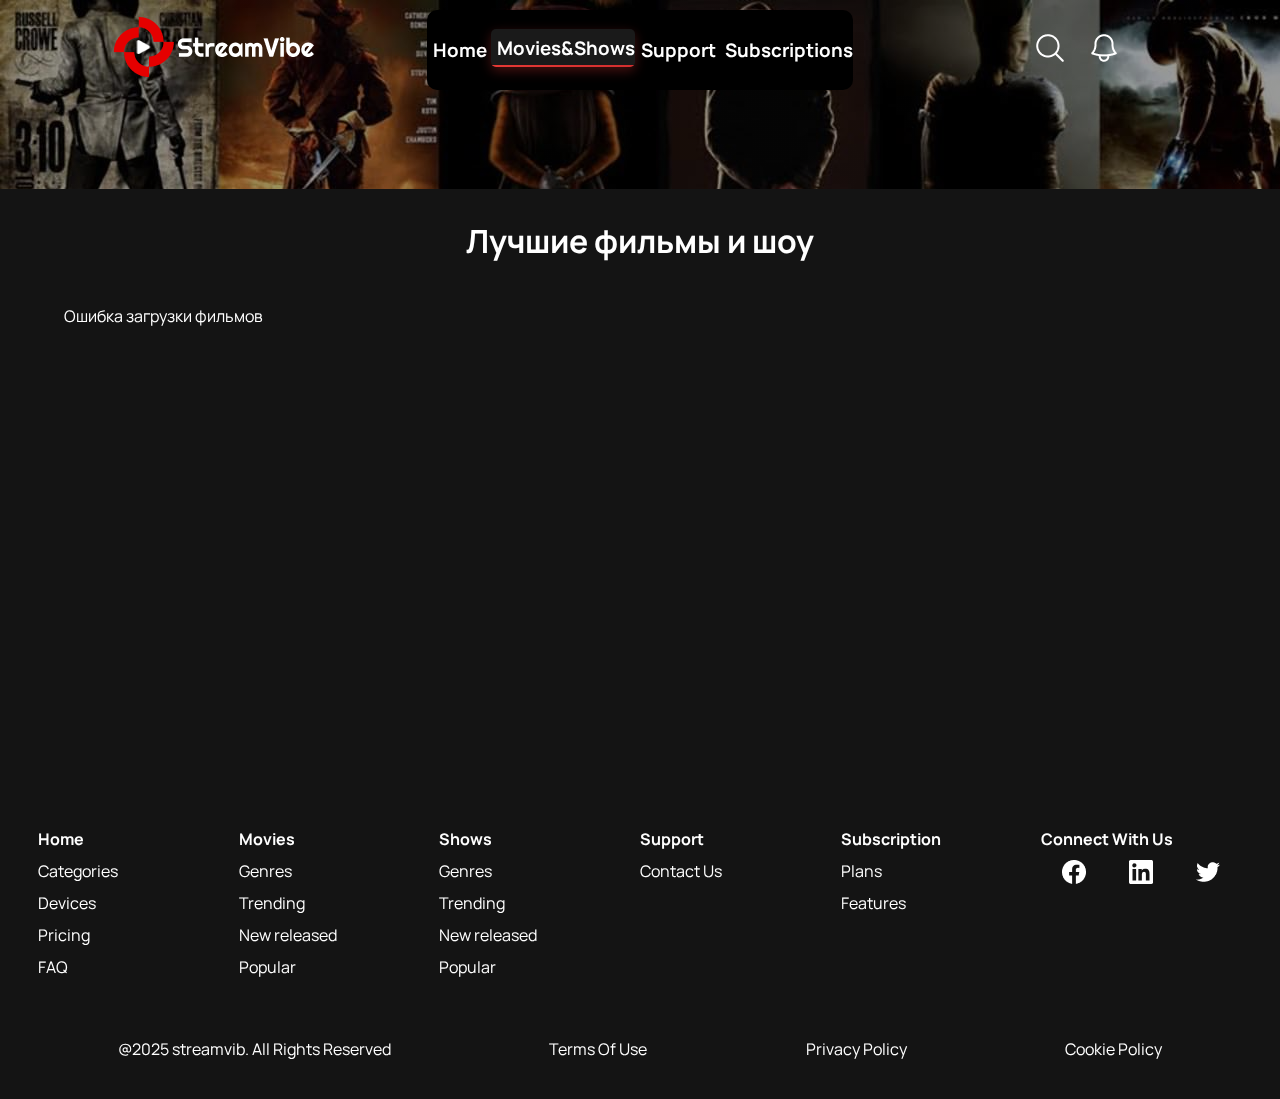
<file: HTML/movies.html>
<!DOCTYPE html>
<html lang="ru">
    <head>
        <meta charset="UTF-8">
        <meta name="viewport" content="width=device-width, initial-scale=1.0">
        <link rel = "stylesheet" href="../CSS/style.css">
        <link rel = "stylesheet" href="../CSS/movies.css">
        <link rel="preconnect" href="https://fonts.googleapis.com">
        <link rel="preconnect" href="https://fonts.gstatic.com" crossorigin>
        <link href="https://fonts.googleapis.com/css2?family=Alumni+Sans+Pinstripe:ital@0;1&family=Manrope:wght@200..800&family=Montserrat:ital,wght@0,100..900;1,100..900&family=Oswald:wght@200..700&family=PT+Sans+Narrow:wght@400;700&family=Playfair:ital,opsz,wght@0,5..1200,300..900;1,5..1200,300..900&family=Roboto+Mono:ital,wght@0,100..700;1,100..700&family=Stalinist+One&display=swap" rel="stylesheet">
        <link rel="icon" type="image/png" href="../Icons/Icon.png">
        <title>StreamVibe</title>
    </head>
    <body>
        <header class="main-page-header">
            <div class="header-logo grid-item">
                <div class="logo-stack">
                    <img src="../Icons/Vector.png" class="vector">
                    <img src="../Icons/Icon.png" class="icon">
                </div>
                <img src="../Icons/StreamVibe.png" class="streamvibe">
            </div>
            <nav class="header-navigation grid-item">
                <h3 class="nav-elem nav-home">Home</h3>
                <h3 class="nav-elem nav-Movies active">Movies&Shows</h3>
                <h3 class="nav-elem nav-support">Support</h3>
                <h3 class="nav-elem nav-sub">Subscriptions</h3>
            </nav>
            <div class="header-buttons grid-item">
                <button class="header-assist-button"><img src="../Icons/loop.png"></button>
                <button class="header-assist-button"><img src="../Icons/coloc.png"></button>
            </div>
        </header>
        <main class="main-page movies-page">

            <div class="modal" style="display: none;"></div>

            <h1 style="text-align:center;margin:30px 0 10px 0;">Лучшие фильмы и шоу</h1>
            <div class="films-grid"></div>
            <!-- Пагинация будет добавлена скриптом -->
        </main>
        <footer class="main-page-footer">
            <div class="links">
                <div class="footerColumn">
                    <h4>Home</h4>
                    <a class="footer-link">Categories</a>
                    <a class="footer-link">Devices</a>
                    <a class="footer-link">Pricing</a>
                    <a class="footer-link">FAQ</a>
                </div>
                <div class="footerColumn">
                    <h4>Movies</h4>
                    <a class="footer-link">Genres</a>
                    <a class="footer-link">Trending</a>
                    <a class="footer-link">New released</a>
                    <a class="footer-link">Popular</a>
                </div>
                <div class="footerColumn">
                    <h4>Shows</h4>
                    <a class="footer-link">Genres</a>
                    <a class="footer-link">Trending</a>
                    <a class="footer-link">New released</a>
                    <a class="footer-link">Popular</a>
                </div>
                <div class="footerColumn">
                    <h4>Support</h4>
                    <a class="footer-link">Contact Us</a>
                </div>
                <div class="footerColumn">
                    <h4>Subscription</h4>
                    <a class="footer-link">Plans</a>
                    <a class="footer-link">Features</a>
                </div>
                <div class="footerColumn">
                    <h4>Connect With Us</h4>
                    <div class="image-links">
                        <a><img class="footer-connect-icon" src="../Icons/facebook.png"></a>
                        <a><img class="footer-connect-icon" src="../Icons/linkedIN.png"></a>
                        <a><img class="footer-connect-icon" src="../Icons/twitter.png"></a>
                    </div>
                </div>
            </div>
            <div class="all-rights-reserved">
                <p>@2025 streamvib. All Rights Reserved</p>
                <a>Terms Of Use</a>
                <a>Privacy Policy</a>
                <a>Cookie Policy</a>
            </div>
        </footer>
        <script src="../JS/displayFilms.js"></script>
        <script src="../JS/openModal.js"></script>
    </body>
</html>
</file>
<file: CSS/style.css>
*{padding:0;margin:0;-webkit-box-sizing:border-box;box-sizing:border-box;font-family:"Manrope",sans-serif;color:white;z-index:1}body{background-image:-webkit-gradient(linear,left top,left bottom,from(rgba(0,0,0,0.4)),to(rgba(0,0,0,0.4))),url("../Assets/bodyBackground.png");background-image:linear-gradient(rgba(0,0,0,0.4),rgba(0,0,0,0.4)),url("../Assets/bodyBackground.png");background-repeat:repeat-x;background-size:auto;-webkit-animation:bg-move 20s linear infinite alternate;animation:bg-move 20s linear infinite alternate}body:after{content:"";position:fixed;top:0;left:0;width:100vw;height:100vh;pointer-events:none;z-index:0}@-webkit-keyframes bg-move{0%{background-position:0 0}to{background-position:-800px 0}}@keyframes bg-move{0%{background-position:0 0}to{background-position:-800px 0}}.main-page-header{display:-ms-grid;display:grid;-ms-grid-columns:(1fr)[3];grid-template-columns:repeat(3,1fr);-webkit-box-pack:center;-ms-flex-pack:center;justify-content:center;-webkit-box-align:center;-ms-flex-align:center;align-items:center;justify-items:center;height:11.1vh}.main-page-header>.header-logo{grid-column:0}.main-page-header>.header-navigation{display:-webkit-box;display:-ms-flexbox;display:flex;-webkit-box-orient:horizontal;-webkit-box-direction:normal;-ms-flex-direction:row;flex-direction:row;-ms-flex-pack:distribute;justify-content:space-around;justify-items:center;-webkit-box-align:center;-ms-flex-align:center;align-items:center;width:100%;height:80%;background-color:#000000;border-color:#1A1A1A;border-radius:10px}.main-page-header>.header-navigation>.nav-elem{cursor:pointer;-webkit-transition:all 0.3s ease;transition:all 0.3s ease;padding:1.5%;border-radius:5px;position:relative;overflow:hidden}.main-page-header>.header-navigation>.nav-elem:before{content:"";position:absolute;top:0;left:-100%;width:100%;height:100%;background:-webkit-gradient(linear,left top,right top,from(transparent),color-stop(rgba(229,57,53,0.1)),to(transparent));background:linear-gradient(90deg,transparent,rgba(229,57,53,0.1),transparent);-webkit-transition:left 0.5s ease;transition:left 0.5s ease}.main-page-header>.header-navigation>.nav-elem:hover:before{left:100%}.main-page-header>.header-navigation>.nav-elem:hover{-webkit-transform:translateY(-2px);transform:translateY(-2px);-webkit-box-shadow:0 4px 12px rgba(229,57,53,0.2);box-shadow:0 4px 12px rgba(229,57,53,0.2)}.main-page-header>.header-navigation>.active{background-color:#1A1A1A;border-radius:5px;padding:1.5%;-webkit-transform:translateY(-2px);transform:translateY(-2px);-webkit-box-shadow:0 4px 12px rgba(229,57,53,0.3);box-shadow:0 4px 12px rgba(229,57,53,0.3);position:relative}.main-page-header>.header-navigation>.active:after{content:"";position:absolute;bottom:0;left:0;width:100%;height:2px;background:-webkit-gradient(linear,left top,right top,from(#e53935),to(#d32f2f));background:linear-gradient(90deg,#e53935,#d32f2f);-webkit-animation:activeGlow 2s ease-in-out infinite alternate;animation:activeGlow 2s ease-in-out infinite alternate}.main-page-header>.header-buttons{display:-webkit-box;display:-ms-flexbox;display:flex;-ms-flex-pack:distribute;justify-content:space-around;justify-items:center;-webkit-box-align:center;-ms-flex-align:center;align-items:center}.main-page-header>.header-buttons .header-assist-button{cursor:pointer;background:none;border:0;margin-right:30%}.logo-stack{position:relative;display:inline-block}.logo-stack .vector{display:block}.logo-stack .icon{position:absolute;top:50%;left:50%;-webkit-transform:translate(-50%,-50%);transform:translate(-50%,-50%)}.streamvibe{margin-bottom:10%}.main-page{display:-ms-grid;display:grid;-ms-grid-columns:(1fr)[3];grid-template-columns:repeat(3,1fr);margin-top:7%}.main-page>.invisible-img{-ms-grid-column:2;grid-column:2;display:-webkit-box;display:-ms-flexbox;display:flex;justify-items:center;-webkit-box-pack:center;-ms-flex-pack:center;justify-content:center}.main-page>.invisible-img>img{margin-bottom:2%;opacity:0.8}.main-page>.main-page-about-header{-ms-grid-column:2;grid-column:2;margin-bottom:2%}.main-page>.main-page-about-p{background:-webkit-gradient(linear,left top,left bottom,from(rgba(0,0,0,0)),color-stop(30%,#141414),to(#141414));background:linear-gradient(to bottom,rgba(0,0,0,0) 0%,#141414 30%,#141414 100%);-ms-grid-column:1;-ms-grid-column-span:3;grid-column:1/4;display:-webkit-box;display:-ms-flexbox;display:flex;-webkit-box-pack:center;-ms-flex-pack:center;justify-content:center;-webkit-box-align:center;-ms-flex-align:center;align-items:center;text-align:center;padding:2% 5%;word-break:break-word;-ms-hyphens:auto;hyphens:auto;font-size:1.1rem;line-height:1.6;-webkit-box-orient:vertical;-webkit-box-direction:normal;-ms-flex-direction:column;flex-direction:column}.main-page>.main-page-about-p>p{margin-top:5%;color:#999999}.main-page>.categories{display:-ms-grid;display:grid;-ms-grid-columns:1fr 50% 1fr;grid-template-columns:repeat(2,1fr);-ms-grid-column:1;-ms-grid-column-span:3;grid-column:1/4;background-color:#141414;padding:3%;-webkit-column-gap:50%;-moz-column-gap:50%;column-gap:50%}.main-page>.categories>.categories-p{color:#999999;margin-top:1%;-ms-grid-column:1;-ms-grid-column-span:2;grid-column:1/3}.main-page>.categories>.categories-carusel{display:-ms-grid;display:grid;-ms-grid-columns:(1fr)[4];grid-template-columns:repeat(4,1fr);-ms-grid-column:2;grid-column:2;-ms-grid-row:1;grid-row:1}.main-page>.categories>.categories-carusel>.right{-ms-grid-column:4;grid-column:4;-ms-grid-row:1;grid-row:1}.main-page>.categories>.categories-carusel>.carousel-arrow{display:-webkit-box;display:-ms-flexbox;display:flex;-webkit-box-align:center;-ms-flex-align:center;align-items:center;-webkit-box-pack:center;-ms-flex-pack:center;justify-content:center;margin:32px auto 0 auto;padding:14px 36px;background:#e53935;color:#fff;border:none;border-radius:5px;font-size:1.1rem;font-family:"Manrope",sans-serif;font-weight:700;cursor:pointer;-webkit-box-shadow:0 4px 16px rgba(0,0,0,0.12);box-shadow:0 4px 16px rgba(0,0,0,0.12);-webkit-transition:background 0.3s,color 0.3s,-webkit-box-shadow 0.3s;transition:background 0.3s,color 0.3s,-webkit-box-shadow 0.3s;transition:background 0.3s,color 0.3s,box-shadow 0.3s;transition:background 0.3s,color 0.3s,box-shadow 0.3s,-webkit-box-shadow 0.3s;gap:12px;outline:none;position:relative;overflow:hidden}.main-page>.categories>.categories-carusel>.carousel-arrow:active{-webkit-animation:pulse 0.9s;animation:pulse 0.9s}.main-page>.devices{-ms-grid-column:1;-ms-grid-column-span:3;grid-column:1/4;background-color:#141414;padding:3%}.main-page>.devices>.devices-p{color:#999999;margin-top:1%;-ms-grid-column:1;-ms-grid-column-span:2;grid-column:1/3}.main-page>.devices>.devices-cards{display:-ms-grid;display:grid;-ms-grid-rows:1fr 30px 1fr;grid-template-rows:repeat(2,1fr);-ms-grid-columns:1fr 30px 1fr 30px 1fr;grid-template-columns:repeat(3,1fr);gap:30px;padding:5%}.main-page>.devices>.devices-cards>:first-child{-ms-grid-row:1;-ms-grid-column:1}.main-page>.devices>.devices-cards>:nth-child(2){-ms-grid-row:1;-ms-grid-column:3}.main-page>.devices>.devices-cards>:nth-child(3){-ms-grid-row:1;-ms-grid-column:5}.main-page>.devices>.devices-cards>:nth-child(4){-ms-grid-row:3;-ms-grid-column:1}.main-page>.devices>.devices-cards>:nth-child(5){-ms-grid-row:3;-ms-grid-column:3}.main-page>.devices>.devices-cards>:nth-child(6){-ms-grid-row:3;-ms-grid-column:5}.main-page>.devices>.devices-cards>.devices-card{background:radial-gradient(circle at 90% 0%,rgba(229,0,0,0.18) 0%,rgba(229,0,0,0) 60%),#181818;padding:5%}.main-page>.devices>.devices-cards>.devices-card>p{color:#999999;margin-top:5%}.main-page>.devices>.devices-cards>.devices-card>.devices-card-header{-ms-grid-column-align:center;justify-self:center;-ms-flex-item-align:center;-ms-grid-row-align:center;align-self:center}.main-page>.help-questions{display:-ms-grid;display:grid;-ms-grid-columns:(1fr)[3];grid-template-columns:repeat(3,1fr);-ms-grid-column:1;-ms-grid-column-span:3;grid-column:1/4;background-color:#141414;padding:3%;padding-bottom:5%}.main-page>.help-questions>.help-questions-text{display:-ms-grid;display:grid;-ms-grid-columns:(1fr)[3];grid-template-columns:repeat(3,1fr);-ms-grid-column:1;-ms-grid-column-span:3;grid-column:1/4}.main-page>.help-questions>.help-questions-text>h2{-ms-grid-column:1;grid-column:1}.main-page>.help-questions>.help-questions-text>p{color:#999999;margin-top:1%;-ms-grid-column:1;-ms-grid-column-span:2;grid-column:1/3}.main-page>.help-questions>.help-questions-text>button{-ms-grid-column:2;-ms-grid-column-span:2;grid-column:2/4;-ms-grid-row:1;grid-row:1;width:50%;display:-webkit-box;display:-ms-flexbox;display:flex;-webkit-box-align:center;-ms-flex-align:center;align-items:center;-webkit-box-pack:center;-ms-flex-pack:center;justify-content:center;background:#e53935;color:#fff;border:none;border-radius:5px;font-size:1.1rem;font-family:"Manrope",sans-serif;font-weight:700;cursor:pointer;-webkit-box-shadow:0 4px 16px rgba(0,0,0,0.12);box-shadow:0 4px 16px rgba(0,0,0,0.12);-webkit-transition:background 0.3s,color 0.3s,-webkit-box-shadow 0.3s;transition:background 0.3s,color 0.3s,-webkit-box-shadow 0.3s;transition:background 0.3s,color 0.3s,box-shadow 0.3s;transition:background 0.3s,color 0.3s,box-shadow 0.3s,-webkit-box-shadow 0.3s;gap:12px;outline:none;position:relative;overflow:hidden}.main-page>.help-questions>.help-questions-text>button:active{-webkit-animation:pulse 0.3s;animation:pulse 0.3s}.main-page>.help-questions>.help-questions-FAQ{display:-webkit-box;display:-ms-flexbox;display:flex;-ms-flex-wrap:wrap;flex-wrap:wrap;-ms-grid-column:1;-ms-grid-column-span:3;grid-column:1/4;gap:30px;padding:3%;-webkit-box-pack:justify;-ms-flex-pack:justify;justify-content:space-between}.main-page>.help-questions>.help-questions-FAQ>.faq-item{position:relative;padding-bottom:20px;margin-bottom:20px;width:calc(50% - 15px);-ms-flex-negative:0;flex-shrink:0}.main-page>.help-questions>.help-questions-FAQ>.faq-item:after{content:"";position:absolute;bottom:0;left:0;right:0;height:2px;background:-webkit-gradient(linear,left top,right top,from(transparent),color-stop(20%,#e53935),color-stop(80%,#e53935),to(transparent));background:linear-gradient(to right,transparent 0%,#e53935 20%,#e53935 80%,transparent 100%)}.main-page>.help-questions>.help-questions-FAQ>.faq-item>.faq-header{display:-webkit-box;display:-ms-flexbox;display:flex;-webkit-box-pack:justify;-ms-flex-pack:justify;justify-content:space-between;-webkit-box-align:center;-ms-flex-align:center;align-items:center;cursor:pointer}.main-page>.help-questions>.help-questions-FAQ>.faq-item>.faq-header>.question{margin:0;font-size:1.1rem;font-weight:600}.main-page>.help-questions>.help-questions-FAQ>.faq-item>.faq-header>.faq-toggle{background:none;border:none;color:#e53935;font-size:1.5rem;font-weight:bold;cursor:pointer;padding:5px 10px;border-radius:50%;-webkit-transition:all 0.3s ease;transition:all 0.3s ease;min-width:40px;height:40px;display:-webkit-box;display:-ms-flexbox;display:flex;-webkit-box-align:center;-ms-flex-align:center;align-items:center;-webkit-box-pack:center;-ms-flex-pack:center;justify-content:center}.main-page>.help-questions>.help-questions-FAQ>.faq-item>.faq-header>.faq-toggle:hover{background-color:rgba(229,57,53,0.1);-webkit-transform:scale(1.1);transform:scale(1.1)}.main-page>.help-questions>.help-questions-FAQ>.faq-item>.faq-header>.faq-toggle.active{-webkit-transform:rotate(45deg);transform:rotate(45deg);background-color:rgba(229,57,53,0.2)}.main-page>.help-questions>.help-questions-FAQ>.faq-item>.answer{display:none;margin-top:15px;color:#999999;line-height:1.6;padding-left:20px;border-left:2px solid rgba(229,57,53,0.3)}.main-page>.help-questions>.help-questions-FAQ>.faq-item.active>.answer{display:block}.main-page>.subscribe-plans{-ms-grid-column:1;-ms-grid-column-span:3;grid-column:1/4;background-color:#141414;padding:3%}.main-page>.subscribe-plans>p{color:#999999;margin-top:1%;-ms-grid-column:1;-ms-grid-column-span:2;grid-column:1/3}.main-page>.subscribe-plans>.subscribe-plans-cards{display:-ms-grid;display:grid;-ms-grid-columns:1fr 2% 1fr 2% 1fr;grid-template-columns:repeat(3,1fr);gap:2%}.main-page>.subscribe-plans>.subscribe-plans-cards>.subscribe-plans-card{display:-webkit-box;display:-ms-flexbox;display:flex;-webkit-box-orient:vertical;-webkit-box-direction:normal;-ms-flex-direction:column;flex-direction:column;margin-top:10%;padding:8%;background-color:#1A1A1A;border-radius:10px}.main-page>.subscribe-plans>.subscribe-plans-cards>.subscribe-plans-card .card-header{font-size:1.5em;margin-top:3%;margin-left:3%}.main-page>.subscribe-plans>.subscribe-plans-cards>.subscribe-plans-card .card-price-row{display:-webkit-box;display:-ms-flexbox;display:flex;-webkit-box-align:baseline;-ms-flex-align:baseline;align-items:baseline;gap:8px;margin-top:5%;margin-left:3%;margin-bottom:2%}.main-page>.subscribe-plans>.subscribe-plans-cards>.subscribe-plans-card .card-price-row .card-price{font-size:1.8em;margin:0}.main-page>.subscribe-plans>.subscribe-plans-cards>.subscribe-plans-card .card-price-row .card-period{color:#999999;font-size:1em}.main-page>.subscribe-plans>.subscribe-plans-cards>.subscribe-plans-card>p{color:#999999;margin-top:5%;margin-left:3%;-ms-grid-column:1;-ms-grid-column-span:2;grid-column:1/3}.main-page>.subscribe-plans>.subscribe-plans-cards>.subscribe-plans-card>.card-buttons{display:-ms-grid;display:grid;-ms-grid-columns:1fr 5% 1fr;grid-template-columns:repeat(2,1fr);gap:5%;margin-top:5%}.main-page>.subscribe-plans>.subscribe-plans-cards>.subscribe-plans-card>.card-buttons>.free-trial{cursor:pointer;background-color:#141414;margin-bottom:5%;font-size:1.3em;padding:14px 32px;height:100%;border-radius:10px;border:none;font-family:"Manrope",sans-serif}.main-page>.subscribe-plans>.subscribe-plans-cards>.subscribe-plans-card>.card-buttons>.choose{cursor:pointer;background:#e53935;padding:14px 32px;margin-bottom:5%;font-size:1.3em;height:100%;border-radius:10px;border:none;font-family:"Manrope",sans-serif}.main-page>.free-trial{-ms-grid-column:1;-ms-grid-column-span:3;grid-column:1/4;background-color:#141414}.main-page>.free-trial>.free-trial-card{display:-webkit-box;display:-ms-flexbox;display:flex;background:-webkit-gradient(linear,right top,left top,from(rgba(0,0,0,0.4)),to(rgba(0,0,0,0.4))),url("../Assets/bodyBackground.png");background:linear-gradient(to left,rgba(0,0,0,0.4),rgba(0,0,0,0.4)),url("../Assets/bodyBackground.png");-webkit-animation:bg-move 20s linear infinite alternate;animation:bg-move 20s linear infinite alternate}.main-page>.free-trial>.free-trial-card>.card-text{padding:5%;font-family:"Manrope",sans-serif}.main-page>.free-trial>.free-trial-card>.card-text>p{margin-top:3%;color:rgb(173,161,161)}.main-page>.free-trial>.free-trial-card>.free-trial-button{cursor:pointer;background-color:#141414;font-size:1.3em;padding:14px 32px;height:100%;border-radius:10px;border:none;font-family:"Manrope",sans-serif;-ms-flex-item-align:center;-ms-grid-row-align:center;align-self:center;margin-left:5%}.main-page-footer{padding:3%;background-color:#141414}.main-page-footer>.links{display:-ms-grid;display:grid;-ms-grid-columns:(1fr)[6];grid-template-columns:repeat(6,1fr)}.main-page-footer>.links>.footerColumn>h4{margin-bottom:5%}.main-page-footer>.links>.footerColumn>.image-links{display:-webkit-box;display:-ms-flexbox;display:flex;-webkit-box-orient:horizontal;-webkit-box-direction:normal;-ms-flex-direction:row;flex-direction:row;-ms-flex-pack:distribute;justify-content:space-around}.footer-link{display:block}.footer-link+.footer-link{margin-top:5%}.all-rights-reserved{margin-top:5%;display:-webkit-box;display:-ms-flexbox;display:flex;-ms-flex-pack:distribute;justify-content:space-around}@media (max-width:768px){.main-page>.help-questions>.help-questions-FAQ>.faq-item{width:100%}}.start-watch-button{display:-webkit-box;display:-ms-flexbox;display:flex;-webkit-box-align:center;-ms-flex-align:center;align-items:center;-webkit-box-pack:center;-ms-flex-pack:center;justify-content:center;margin:32px auto 0 auto;padding:14px 36px;background:#e53935;color:#fff;border:none;border-radius:5px;font-size:1.1rem;font-family:"Manrope",sans-serif;font-weight:700;cursor:pointer;-webkit-box-shadow:0 4px 16px rgba(0,0,0,0.12);box-shadow:0 4px 16px rgba(0,0,0,0.12);-webkit-transition:background 0.3s,color 0.3s,-webkit-box-shadow 0.3s;transition:background 0.3s,color 0.3s,-webkit-box-shadow 0.3s;transition:background 0.3s,color 0.3s,box-shadow 0.3s;transition:background 0.3s,color 0.3s,box-shadow 0.3s,-webkit-box-shadow 0.3s;gap:12px;outline:none;position:relative;overflow:hidden}.start-watch-button img{width:24px;height:24px}@-webkit-keyframes pulse{0%{background:#e53935;color:#fff}50%{background:#444;color:#e53935}to{background:#e53935;color:#fff}}@keyframes pulse{0%{background:#e53935;color:#fff}50%{background:#444;color:#e53935}to{background:#e53935;color:#fff}}@-webkit-keyframes activeGlow{0%{opacity:0.7;-webkit-box-shadow:0 0 5px rgba(229,57,53,0.5);box-shadow:0 0 5px rgba(229,57,53,0.5)}to{opacity:1;-webkit-box-shadow:0 0 15px rgba(229,57,53,0.8);box-shadow:0 0 15px rgba(229,57,53,0.8)}}@keyframes activeGlow{0%{opacity:0.7;-webkit-box-shadow:0 0 5px rgba(229,57,53,0.5);box-shadow:0 0 5px rgba(229,57,53,0.5)}to{opacity:1;-webkit-box-shadow:0 0 15px rgba(229,57,53,0.8);box-shadow:0 0 15px rgba(229,57,53,0.8)}}.start-watch-button:active{-webkit-animation:pulse 0.9s;animation:pulse 0.9s}
</file>
<file: CSS/movies.css>
@charset "UTF-8";
.main-page.movies-page {
  background-color: rgb(20, 20, 20);
  min-height: calc(88.9vh - 200px);
  display: -webkit-box;
  display: -ms-flexbox;
  display: flex;
  -webkit-box-orient: vertical;
  -webkit-box-direction: normal;
      -ms-flex-direction: column;
          flex-direction: column;
}

.films-grid {
  display: -ms-grid;
  display: grid;
  grid-template-columns: repeat(auto-fit, minmax(220px, 1fr));
  gap: 32px;
  -ms-grid-column: 1;
  -ms-grid-column-span: 3;
  grid-column: 1/4;
  -webkit-box-flex: 1;
      -ms-flex: 1;
          flex: 1;
  padding: 32px 5vw 16px 5vw;
  margin-bottom: 20px;
}

.film-card {
  background-color: #1A1A1A;
  border-radius: 14px;
  min-height: 320px;
  display: -webkit-box;
  display: -ms-flexbox;
  display: flex;
  -webkit-box-orient: vertical;
  -webkit-box-direction: normal;
      -ms-flex-direction: column;
          flex-direction: column;
  -webkit-box-pack: end;
      -ms-flex-pack: end;
          justify-content: flex-end;
  -webkit-box-shadow: 0 4px 16px rgba(0, 0, 0, 0.15);
          box-shadow: 0 4px 16px rgba(0, 0, 0, 0.15);
  color: #fff;
  padding: 24px 16px 16px 16px;
  position: relative;
  overflow: hidden;
  -webkit-transition: -webkit-transform 0.2s, -webkit-box-shadow 0.2s;
  transition: -webkit-transform 0.2s, -webkit-box-shadow 0.2s;
  transition: transform 0.2s, box-shadow 0.2s;
  transition: transform 0.2s, box-shadow 0.2s, -webkit-transform 0.2s, -webkit-box-shadow 0.2s;
  z-index: 1;
  cursor: pointer;
  text-shadow: 0 2px 8px rgba(0, 0, 0, 0.5);
}

.film-card:hover {
  -webkit-transform: translateY(-8px) scale(1.03);
          transform: translateY(-8px) scale(1.03);
  -webkit-box-shadow: 0 12px 32px rgba(229, 57, 53, 0.18);
          box-shadow: 0 12px 32px rgba(229, 57, 53, 0.18);
}

.film-card h4 {
  font-size: 1.2rem;
  margin-bottom: 8px;
  font-weight: 700;
}

.film-card p {
  margin: 0 0 4px 0;
  font-size: 1rem;
  color: #fff;
}

.pagination {
  display: -webkit-box;
  display: -ms-flexbox;
  display: flex;
  -webkit-box-pack: center;
      -ms-flex-pack: center;
          justify-content: center;
  -webkit-box-align: center;
      -ms-flex-align: center;
          align-items: center;
  margin: 20px 0 40px 0;
  gap: 10px;
}

.pagination button {
  padding: 8px 18px;
  border-radius: 6px;
  border: none;
  background: #e53935;
  color: #fff;
  cursor: pointer;
  font-size: 1rem;
  font-weight: 600;
  -webkit-transition: background 0.2s;
  transition: background 0.2s;
}

.pagination button:disabled {
  background: #888;
  cursor: not-allowed;
}

.pagination span {
  font-size: 1.1rem;
  color: #fff;
}

.modal-body {
  background-color: #1A1A1A;
  position: fixed;
  top: 50%;
  left: 50%;
  -webkit-transform: translate(-50%, -50%);
          transform: translate(-50%, -50%);
  width: 90vw;
  height: 90vh;
  z-index: 9999;
  border-radius: 10px;
  -webkit-box-shadow: 0 10px 30px rgba(0, 0, 0, 0.5);
          box-shadow: 0 10px 30px rgba(0, 0, 0, 0.5);
  overflow-y: auto;
  overflow-x: hidden;
}
.modal-body * {
  background-color: #1A1A1A;
  font-family: "Manrope", sans-serif;
  color: white;
}

/* Кнопка закрытия */
.close-button {
  position: absolute;
  top: 20px;
  right: 20px;
  background: none;
  border: none;
  color: #e53935;
  font-size: 2rem;
  cursor: pointer;
  z-index: 1001;
  width: 40px;
  height: 40px;
  border-radius: 50%;
  display: -webkit-box;
  display: -ms-flexbox;
  display: flex;
  -webkit-box-align: center;
      -ms-flex-align: center;
          align-items: center;
  -webkit-box-pack: center;
      -ms-flex-pack: center;
          justify-content: center;
  -webkit-transition: all 0.3s ease;
  transition: all 0.3s ease;
  background: rgba(229, 57, 53, 0.1);
}

.close-button:hover {
  background: rgba(229, 57, 53, 0.2);
  -webkit-transform: scale(1.1);
          transform: scale(1.1);
  color: #d32f2f;
}

/* Героическая секция */
.hero-section {
  width: 100%;
  height: 320px;
  position: relative;
  overflow: hidden;
  border-radius: 10px 10px 0 0;
}

.hero-background {
  width: 100%;
  height: 100%;
  position: relative;
}

.hero-image {
  width: 100%;
  height: 100%;
  -o-object-fit: cover;
     object-fit: cover;
  -o-object-position: center;
     object-position: center;
  display: block;
}

.hero-overlay {
  position: absolute;
  bottom: 0;
  left: 0;
  right: 0;
  padding: 40px;
  background: -webkit-gradient(linear, left top, left bottom, from(transparent), to(rgba(0, 0, 0, 0.8)));
  background: linear-gradient(transparent, rgba(0, 0, 0, 0.8));
  color: white;
  background-color: transparent !important;
}

.film-name, .film-description, .action-buttons {
  background: none !important;
}

.film-name {
  font-size: 3rem;
  font-weight: 700;
  margin-bottom: 15px;
  text-shadow: 2px 2px 4px rgba(0, 0, 0, 0.8);
}

.film-description {
  font-size: 1.1rem;
  line-height: 1.5;
  margin-bottom: 25px;
  max-width: 600px;
  text-shadow: 1px 1px 2px rgba(0, 0, 0, 0.8);
}

.action-buttons {
  display: -webkit-box;
  display: -ms-flexbox;
  display: flex;
  gap: 15px;
  -webkit-box-align: center;
      -ms-flex-align: center;
          align-items: center;
}

.playButton {
  background: linear-gradient(45deg, #e53935, #d32f2f);
  color: white;
  border: none;
  padding: 15px 30px;
  border-radius: 25px;
  font-size: 1.1rem;
  font-weight: 600;
  cursor: pointer;
  -webkit-transition: all 0.3s ease;
  transition: all 0.3s ease;
  -webkit-box-shadow: 0 4px 15px rgba(229, 57, 53, 0.3);
          box-shadow: 0 4px 15px rgba(229, 57, 53, 0.3);
  display: -webkit-box;
  display: -ms-flexbox;
  display: flex;
  -webkit-box-align: center;
      -ms-flex-align: center;
          align-items: center;
  gap: 8px;
}

.playButton:hover {
  -webkit-transform: translateY(-2px);
          transform: translateY(-2px);
  -webkit-box-shadow: 0 8px 25px rgba(229, 57, 53, 0.4);
          box-shadow: 0 8px 25px rgba(229, 57, 53, 0.4);
}

.addToListButton, .likeButton, .volumeButton {
  background: rgba(255, 255, 255, 0.1);
  border: 1px solid rgba(255, 255, 255, 0.2);
  border-radius: 50%;
  width: 50px;
  height: 50px;
  cursor: pointer;
  display: -webkit-box;
  display: -ms-flexbox;
  display: flex;
  -webkit-box-align: center;
      -ms-flex-align: center;
          align-items: center;
  -webkit-box-pack: center;
      -ms-flex-pack: center;
          justify-content: center;
  -webkit-transition: all 0.3s ease;
  transition: all 0.3s ease;
  color: white;
  font-size: 1.2rem;
}

.addToListButton:hover, .likeButton:hover, .volumeButton:hover {
  background: rgba(255, 255, 255, 0.2);
  -webkit-transform: scale(1.1);
          transform: scale(1.1);
}

/* Основной контент */
.content-section {
  display: -ms-grid;
  display: grid;
  -ms-grid-columns: 2fr 40px 1fr;
  grid-template-columns: 2fr 1fr;
  gap: 40px;
  padding: 40px;
}

/* Левая колонка */
.left-column {
  display: -webkit-box;
  display: -ms-flexbox;
  display: flex;
  -webkit-box-orient: vertical;
  -webkit-box-direction: normal;
      -ms-flex-direction: column;
          flex-direction: column;
  gap: 30px;
}

.description-header, .cast-header, .reviews-header {
  font-size: 1.5rem;
  font-weight: 600;
  margin-bottom: 15px;
  color: white;
}

.description-text {
  font-size: 1rem;
  line-height: 1.7;
  color: #ccc;
  margin-bottom: 20px;
}

/* Секция актеров */
.cast {
  position: relative;
}

.cast-navigation {
  position: absolute;
  top: 0;
  right: 0;
  display: -webkit-box;
  display: -ms-flexbox;
  display: flex;
  gap: 10px;
}

.cast-nav-left, .cast-nav-right {
  background: rgba(255, 255, 255, 0.1);
  border: none;
  border-radius: 50%;
  width: 30px;
  height: 30px;
  color: white;
  cursor: pointer;
  display: -webkit-box;
  display: -ms-flexbox;
  display: flex;
  -webkit-box-align: center;
      -ms-flex-align: center;
          align-items: center;
  -webkit-box-pack: center;
      -ms-flex-pack: center;
          justify-content: center;
}

.cast-list {
  display: -webkit-box;
  display: -ms-flexbox;
  display: flex;
  gap: 15px;
  overflow-x: auto;
  padding: 10px 0;
}

/* Секция отзывов */
.reviews {
  position: relative;
}

.reviews-button {
  position: absolute;
  top: 0;
  right: 0;
  background: transparent;
  border: 2px solid #e53935;
  color: #e53935;
  padding: 8px 20px;
  border-radius: 20px;
  cursor: pointer;
  font-size: 0.9rem;
  font-weight: 500;
  -webkit-transition: all 0.3s ease;
  transition: all 0.3s ease;
}

.reviews-button:hover {
  background: #e53935;
  color: white;
}

.reviews-list {
  display: -ms-grid;
  display: grid;
  -ms-grid-columns: 1fr 20px 1fr;
  grid-template-columns: 1fr 1fr;
  gap: 20px;
  margin-top: 20px;
}

/* Правая колонка */
.right-column {
  display: -webkit-box;
  display: -ms-flexbox;
  display: flex;
  -webkit-box-orient: vertical;
  -webkit-box-direction: normal;
      -ms-flex-direction: column;
          flex-direction: column;
  gap: 25px;
}

.info-item {
  background: rgba(255, 255, 255, 0.05);
  padding: 20px;
  border-radius: 10px;
  border: 1px solid rgba(255, 255, 255, 0.1);
}

.info-item h4 {
  font-size: 1.1rem;
  font-weight: 600;
  margin-bottom: 10px;
  color: white;
}

.info-item p {
  font-size: 1rem;
  color: #ccc;
  line-height: 1.5;
}

/* Языки */
.languages-list {
  display: -webkit-box;
  display: -ms-flexbox;
  display: flex;
  -ms-flex-wrap: wrap;
      flex-wrap: wrap;
  gap: 8px;
}

.languages-list button {
  background: rgba(255, 255, 255, 0.1);
  border: 1px solid rgba(255, 255, 255, 0.2);
  border-radius: 15px;
  padding: 5px 12px;
  color: white;
  font-size: 0.8rem;
  cursor: pointer;
  -webkit-transition: all 0.3s ease;
  transition: all 0.3s ease;
}

.languages-list button:hover {
  background: rgba(255, 255, 255, 0.2);
}

/* Рейтинги */
.ratings-list {
  display: -webkit-box;
  display: -ms-flexbox;
  display: flex;
  -webkit-box-orient: vertical;
  -webkit-box-direction: normal;
      -ms-flex-direction: column;
          flex-direction: column;
  gap: 10px;
}

.rating-item {
  display: -webkit-box;
  display: -ms-flexbox;
  display: flex;
  -webkit-box-pack: justify;
      -ms-flex-pack: justify;
          justify-content: space-between;
  -webkit-box-align: center;
      -ms-flex-align: center;
          align-items: center;
}

.stars {
  display: -webkit-box;
  display: -ms-flexbox;
  display: flex;
  gap: 2px;
}

.star {
  color: #e53935;
  font-size: 1.1rem;
}

/* Жанры */
.genres-list {
  display: -webkit-box;
  display: -ms-flexbox;
  display: flex;
  -ms-flex-wrap: wrap;
      flex-wrap: wrap;
  gap: 8px;
}

.genres-list button {
  background: rgba(255, 255, 255, 0.1);
  border: 1px solid rgba(255, 255, 255, 0.2);
  border-radius: 15px;
  padding: 5px 12px;
  color: white;
  font-size: 0.8rem;
  cursor: pointer;
  -webkit-transition: all 0.3s ease;
  transition: all 0.3s ease;
}

.genres-list button:hover {
  background: rgba(255, 255, 255, 0.2);
}

/* Режиссер и музыка */
.director-info, .music-info {
  display: -webkit-box;
  display: -ms-flexbox;
  display: flex;
  -webkit-box-align: center;
      -ms-flex-align: center;
          align-items: center;
  gap: 10px;
}

.director-info img, .music-info img {
  width: 40px;
  height: 40px;
  border-radius: 50%;
  -o-object-fit: cover;
     object-fit: cover;
}

.director-info .info, .music-info .info {
  display: -webkit-box;
  display: -ms-flexbox;
  display: flex;
  -webkit-box-orient: vertical;
  -webkit-box-direction: normal;
      -ms-flex-direction: column;
          flex-direction: column;
}

.director-info .name, .music-info .name {
  font-weight: 600;
  color: white;
}

.director-info .country, .music-info .country {
  font-size: 0.8rem;
  color: #ccc;
}

/* Постер на всю ширину */
.movie-poster-section {
  width: 100%;
  display: -webkit-box;
  display: -ms-flexbox;
  display: flex;
  -webkit-box-pack: center;
      -ms-flex-pack: center;
          justify-content: center;
  -webkit-box-align: center;
      -ms-flex-align: center;
          align-items: center;
  height: auto;
  background: none;
  overflow: visible;
  padding: 20px 0;
}

.poster-background {
  width: 33.33%;
  display: -webkit-box;
  display: -ms-flexbox;
  display: flex;
  -webkit-box-pack: center;
      -ms-flex-pack: center;
          justify-content: center;
  -webkit-box-align: center;
      -ms-flex-align: center;
          align-items: center;
  background: none;
}

.poster-image {
  width: 100%;
  height: auto;
  display: block;
  -o-object-fit: contain;
     object-fit: contain;
  -o-object-position: center;
     object-position: center;
  border-radius: 10px;
  -webkit-box-shadow: 0 4px 16px rgba(0, 0, 0, 0.15);
          box-shadow: 0 4px 16px rgba(0, 0, 0, 0.15);
  background: #222;
}

/* Затемнение фона */
.modal {
  position: fixed;
  top: 0;
  left: 0;
  width: 100%;
  height: 100%;
  background-color: rgba(0, 0, 0, 0.8);
  z-index: 9998;
  display: -webkit-box;
  display: -ms-flexbox;
  display: flex;
  -webkit-box-pack: center;
      -ms-flex-pack: center;
          justify-content: center;
  -webkit-box-align: center;
      -ms-flex-align: center;
          align-items: center;
}
</file>
